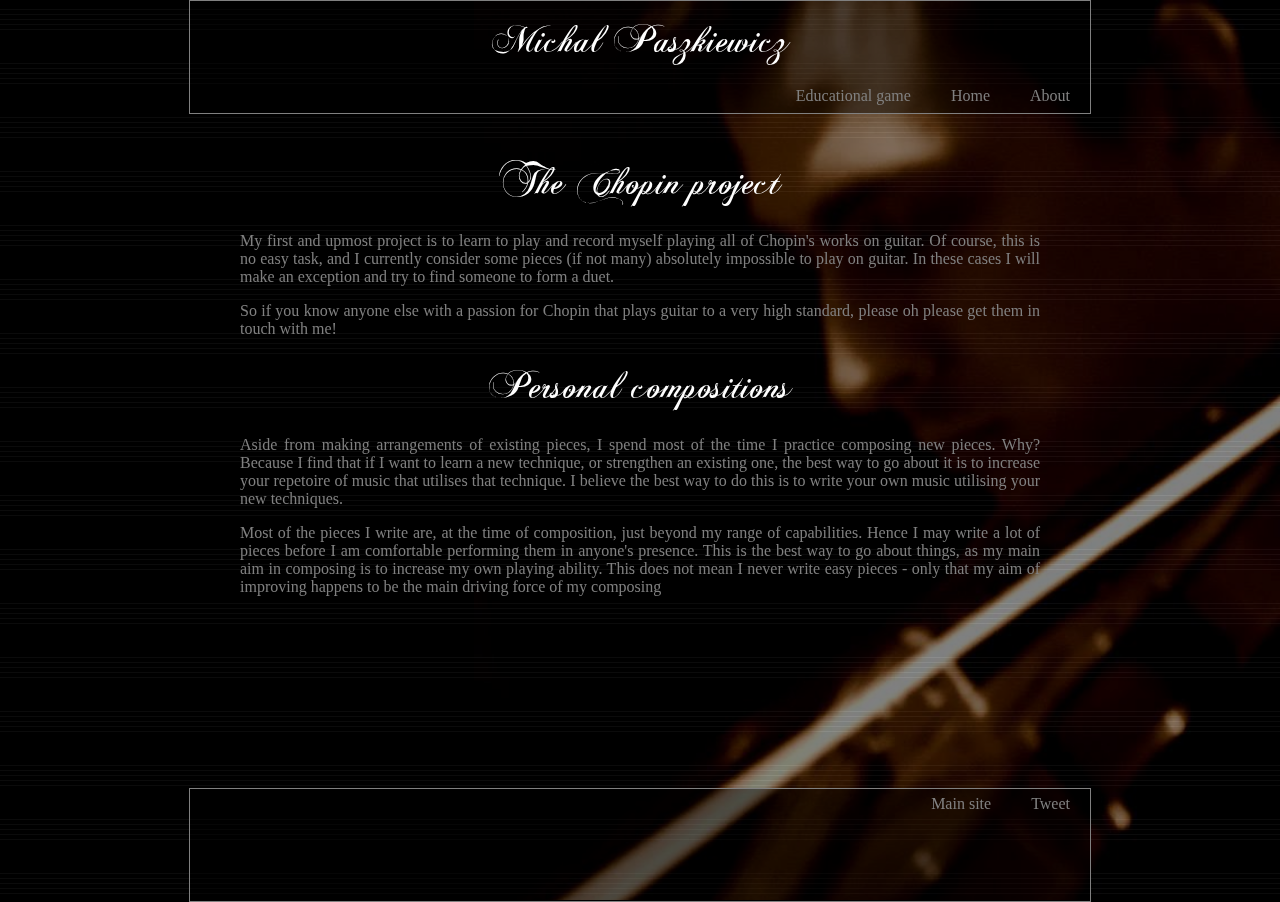
<file: About.html>
<html xmlns="http://www.w3.org/1999/xhtml">

  <head>
    <title>Michal Paszkiewicz about music</title>
<meta name="viewport" content="width=device-width, initial-scale=1.0">
    <link rel="stylesheet" type="text/css"href="Styles.css"/>
    
    <meta name="description" content="I have set myself a target of playing all of Chopin's works on guitar before I die. Can I do it?">

<script>
  (function(i,s,o,g,r,a,m){i['GoogleAnalyticsObject']=r;i[r]=i[r]||function(){
  (i[r].q=i[r].q||[]).push(arguments)},i[r].l=1*new Date();a=s.createElement(o),
  m=s.getElementsByTagName(o)[0];a.async=1;a.src=g;m.parentNode.insertBefore(a,m)
  })(window,document,'script','//www.google-analytics.com/analytics.js','ga');

  ga('create', 'UA-52254492-1', 'michalpaszkiewicz.co.uk');
  ga('send', 'pageview');

</script>
  </head>

  <body>
	
	<div class="background"></div>
<div class="canvas-container">
	<canvas id="canvas" width="1400" height="1000" ></canvas>
	</div>
	<div class="main-container">

		<div class="header">
			<h1>Michal Paszkiewicz</h1>
			
			<div class="menu-buttons">
				<a href="About.html">About</a>	
				<a href="index.html">Home</a>
				<a href="http://www.michalpaszkiewicz.co.uk/musicscoretrainer/">Educational game</a>
			</div>		
		</div>

		<div class="middle">
			<div class="center">
	

<h2> The Chopin project </h2>
		
<p>My first and upmost project is to learn to play and record myself playing all of Chopin's works on guitar. Of course, this is no easy task, and I currently consider some pieces (if not many) absolutely impossible to play on guitar. In these cases I will make an exception and try to find someone to form a duet.</p>
<p>So if you know anyone else with a passion for Chopin that plays guitar to a very high standard, please oh please get them in touch with me!</p>


<h2> Personal compositions </h2>

<p>Aside from making arrangements of existing pieces, I spend most of the time I practice composing new pieces. Why? Because I find that if I want to learn a new technique, or strengthen an existing one, the best way to go about it is to increase your repetoire of music that utilises that technique. I believe the best way to do this is to write your own music utilising your new techniques.</p>
<p>Most of the pieces I write are, at the time of composition, just beyond my range of capabilities. Hence I may write a lot of pieces before I am comfortable performing them in anyone's presence. This is the best way to go about things, as my main aim in composing is to increase my own playing ability. This does not mean I never write easy pieces - only that my aim of improving happens to be the main driving force of my composing</p>

<h3>  </h3>

<p>
</p>

			
			</div>
		</div>

<div class="push"></div>


	</div>
	
			<div class="footer">

			<div onclick="window.open('https://twitter.com/intent/tweet?hashtags=MeowLikeACat', 'newwindow', 'width=300, height=250'); return false;"> Tweet </div>		
			<a href="http://www.michalpaszkiewicz.co.uk">Main site</a>
		</div>

	<script type="text/javascript" src="http://ajax.aspnetcdn.com/ajax/jQuery/jquery-1.5.1.min.js"></script>
	<script type="text/javascript" src="http://ajax.aspnetcdn.com/ajax/jquery.ui/1.8.10/jquery-ui.min.js"></script>

<script>

	/*$(document).ready(function(){$(".center").hide().fadeIn(3000);});*/

</script>

<script src="Canvas.js"></script>

  </body>


</html>
</file>
<file: Styles.css>
html{
	overflow-x: hidden;
	width: 100%;
}

body{
	background-color: black;
	font-family: "calibri";
	background: url("background.PNG");
	padding: 0;
	margin: 0;
	z-index: -999;
	color: gray;
	width: 100%;
}

p{
	text-align: justify;
}

.canvas-container{
	position: absolute;
	overflow:hidden;
		z-index: -10;
position: absolute;
left: 0;
top: 8;
height: 10px;
width:10px;
}

@font-face
{
	font-family: TitleFont;
	src: url(ChopinScript.ttf);
}

h1, h2, h3{
	font-family: TitleFont; text-align: center; margin: 20px 0px;
	font-weight: 100;
	color: white;
}

h1{	font-size: 40px; line-height: 40px; }
h2{ font-size: 40px; }
h3{ font-size: 30px;}

.background{
	z-index: -1;
	background: url("Image1.png") right top no-repeat black;
	background-size: auto 100%;	
	opacity: 0.5;
	position: fixed;
	top: 0; left: 0;
	height: 100%;
	width: 100%;

}

.main-container{
	margin: 0px;
	min-height: 100%;
	width: 100%;	
}


.push, .footer{
	clear:both;
	height: 112px;
	overflow: hidden;
}

body .footer{
	position: relative;
  margin-top: -112px;
  width: 100%;
}


.header, .footer{
	min-height: 112px; 	border: 1px solid gray; background-color: rgba(0,0,0,0.4); max-width: 900px; margin:auto;
}

.header{
	position:relative;
}

.menu-buttons{
	clear: both;
float: right;
	}
	
	.clearfix{
		clear:both;
	}

a, .footer div{
	display:block; padding: 0 20px; height: 30px; line-height: 30px; text-align: center; 
	float: right; text-decoration: none; 
}
a:link, a:visited, .footer div {color: gray}
a:hover {color: darkgray;}
.footer div:hover{ color: darkgray; cursor:pointer; }

.middle{
	clear: both; padding: 20px;
}

.center{
	margin: auto; max-width: 800px;
	color: gray;
}

#canvas{

	opacity: 0.2;
}

    .youtube-player {
        position: relative;
        padding-bottom: 56.23%;
        /* Use 75% for 4:3 videos */
        height: 0;
        overflow: hidden;
        max-width: 100%;
        background: #000;
        margin: 5px;
    }
    
    .youtube-player iframe {
        position: absolute;
        top: 0;
        left: 0;
        width: 100%;
        height: 100%;
        z-index: 100;
        background: transparent;
    }
    
    .youtube-player img {
        bottom: 0;
        display: block;
        left: 0;
        margin: auto;
        max-width: 100%;
        width: 100%;
        position: absolute;
        right: 0;
        top: 0;
        border: none;
        height: auto;
        cursor: pointer;
        -webkit-transition: .4s all;
        -moz-transition: .4s all;
        transition: .4s all;
    }
    
    .youtube-player img:hover {
        -webkit-filter: brightness(75%);
    }
    
    .youtube-player .play {
        height: 72px;
        width: 72px;
        left: 50%;
        top: 50%;
        margin-left: -36px;
        margin-top: -36px;
        position: absolute;
        background: url("//i.imgur.com/TxzC70f.png") no-repeat;
        cursor: pointer;
    }
</file>
